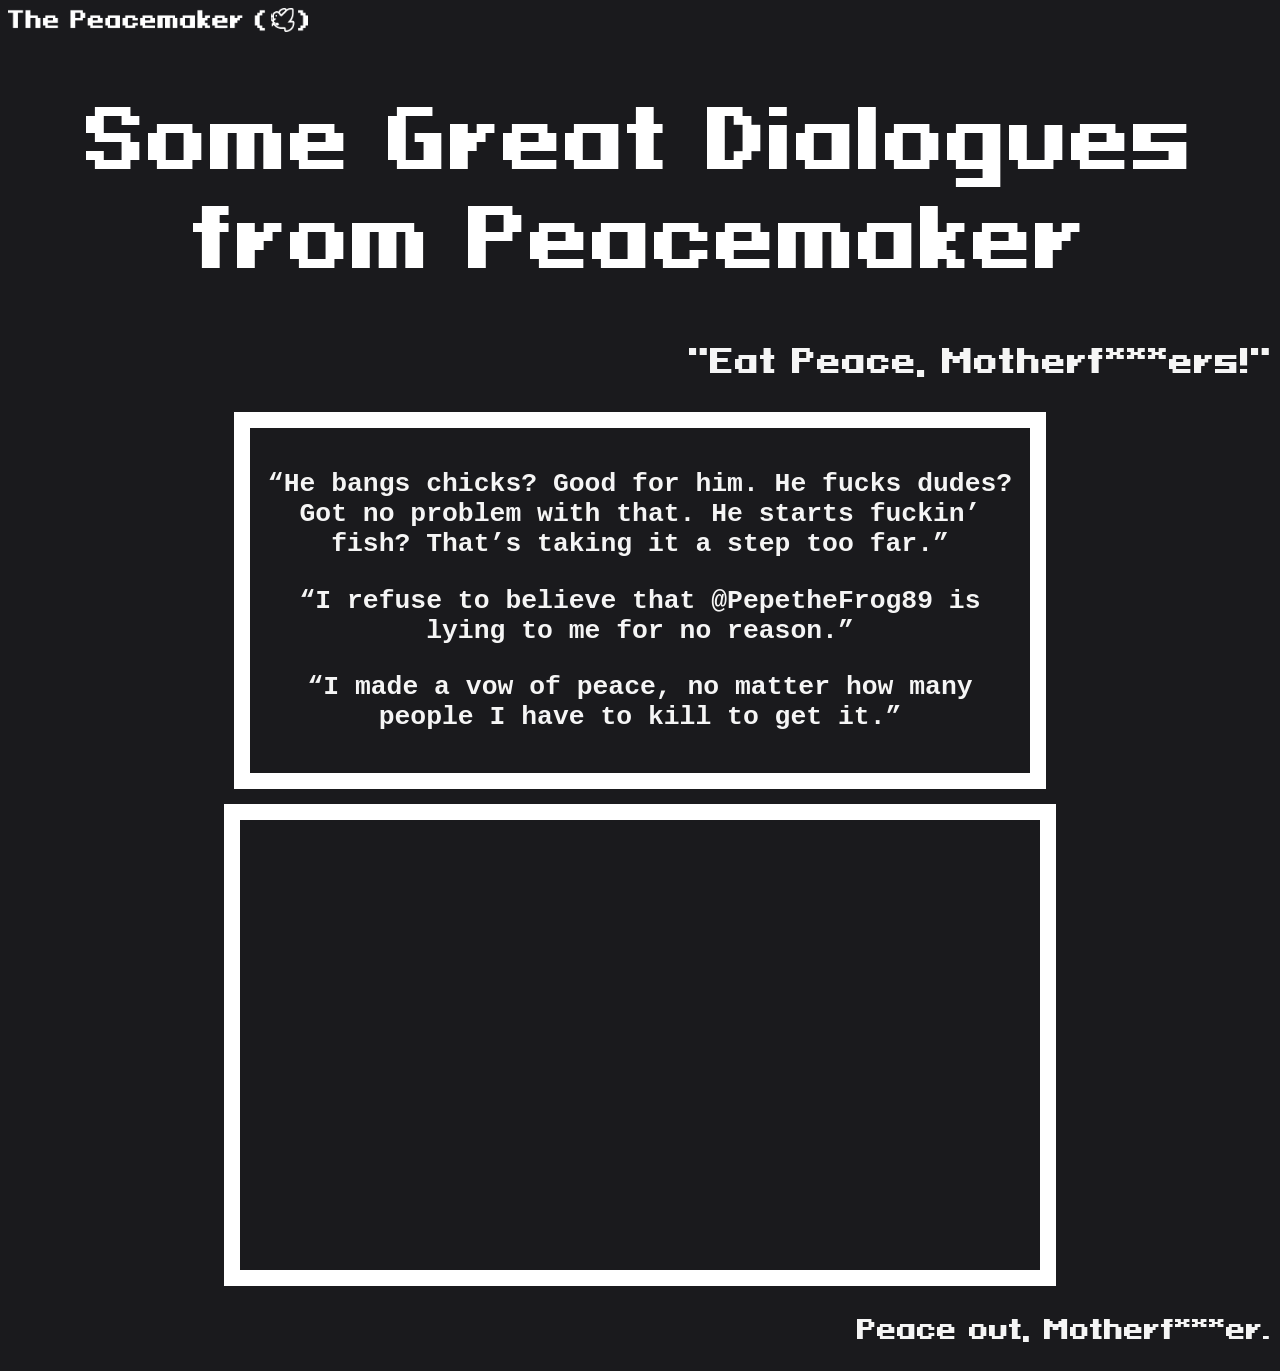
<file: index.html>
<!DOCTYPE html>
<html lang="en">
  <head>
    <meta charset="UTF-8" />
    <meta http-equiv="X-UA-Compatible" content="IE=edge" />
    <meta name="viewport" content="width=device-width, initial-scale=1.0" />
    <title>The Peacemaker</title>
    <link rel="stylesheet" href="peacemaker_styles.css" />
  </head>
  <body>
    <img
      src="images/peacemaker(🕊️).png"
      width="300"
      alt="The Peacemaker (🕊️)"
    />

    <div class="heading">
      <h1>Some Great Dialogues from Peacemaker</h1>
    </div>
    <h3>"Eat Peace, Motherf***ers!"</h3>

    <div class="container">
      <p>
        “He bangs chicks? Good for him. He fucks dudes? Got no problem with
        that. He starts fuckin’ fish? That’s taking it a step too far.”
      </p>
      <p>
        “I refuse to believe that @PepetheFrog89 is lying to me for no reason.”
      </p>
      <p>
        “I made a vow of peace, no matter how many people I have to kill to get
        it.”
      </p>
    </div>

    <div class="playerBox">
      <iframe
        class="playerVid"
        width="100%"
        height="100%"
        src="https://www.youtube.com/embed/tpqE6wjbomI"
        title="Peacemaker - Cosmonaut Quickie"
        frameborder="0"
        allow="accelerometer; autoplay; clipboard-write; encrypted-media; gyroscope; picture-in-picture; web-share"
        allowfullscreen
      ></iframe>
    </div>

    <div>
      <p class="end">Peace out, Motherf***er.</p>
    </div>
  </body>
</html>
</file>
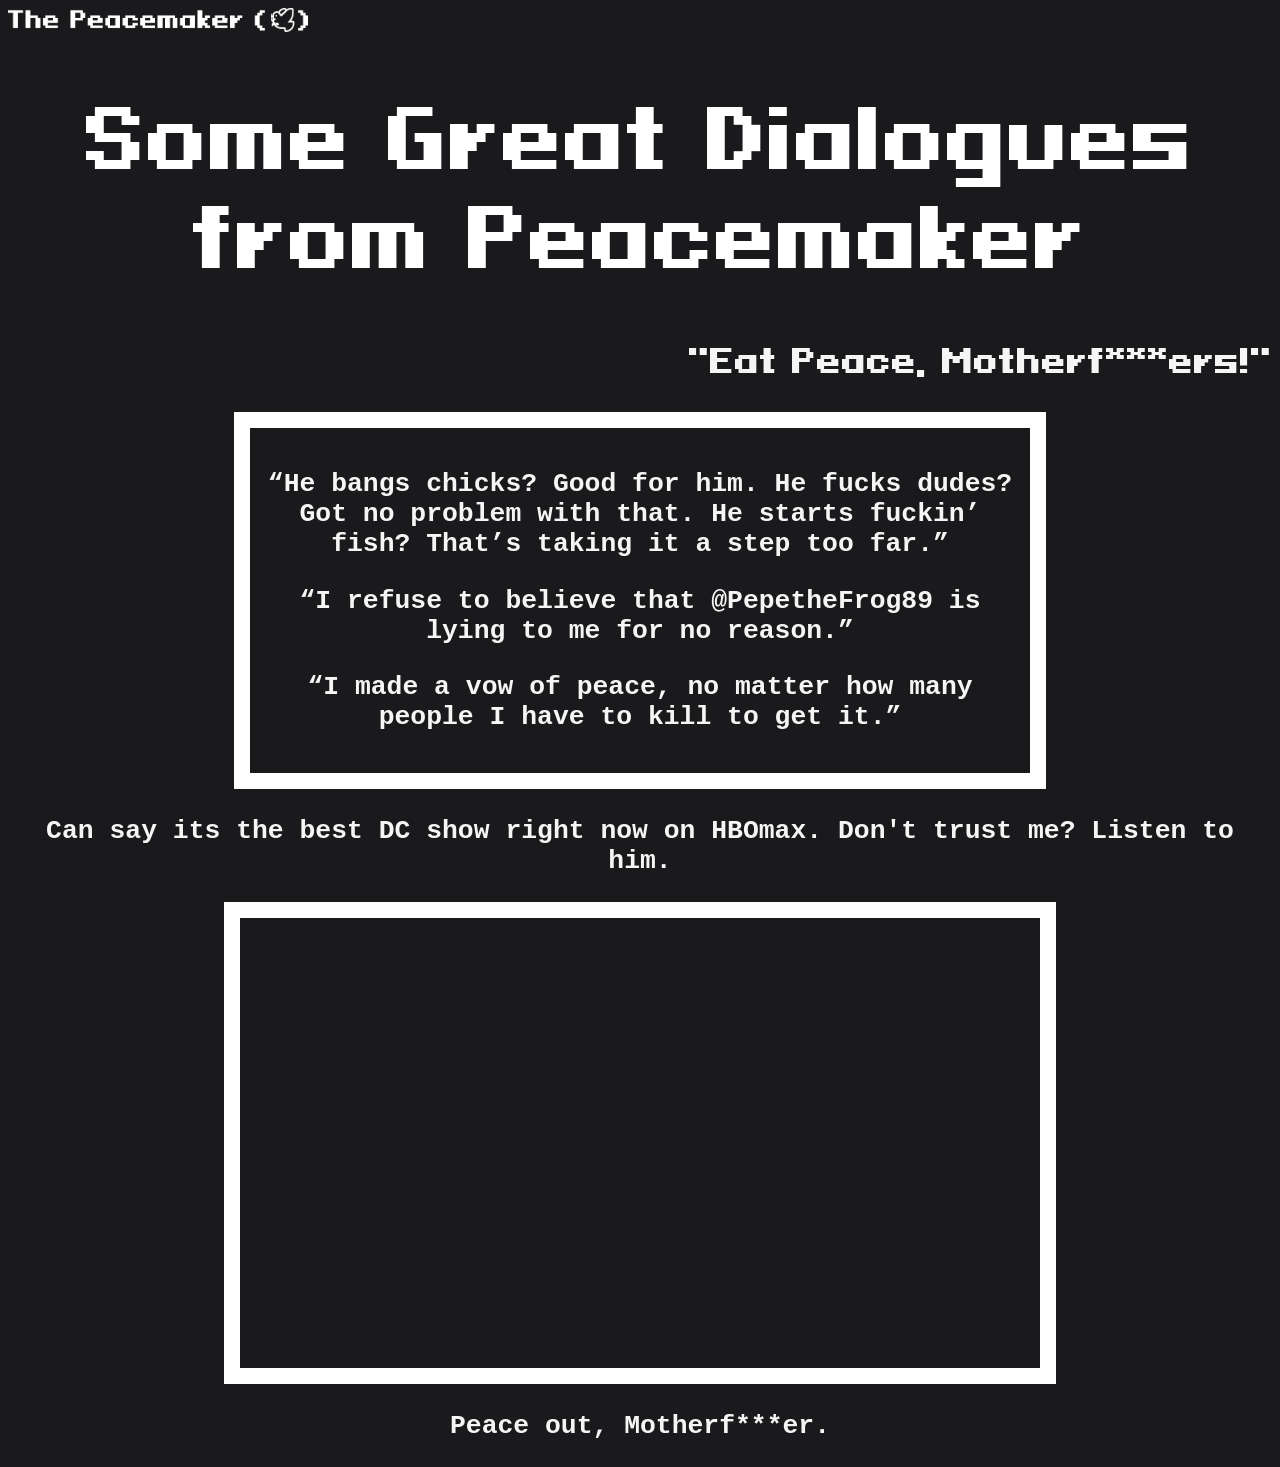
<file: peacemaker.html>
<!DOCTYPE html>
<html lang="en">
  <head>
    <meta charset="UTF-8" />
    <meta http-equiv="X-UA-Compatible" content="IE=edge" />
    <meta name="viewport" content="width=device-width, initial-scale=1.0" />
    <title>The Peacemaker</title>
    <link rel="stylesheet" href="peacemaker_styles.css" />
  </head>
  <body>
    <img
      src="images/peacemaker(🕊️).png"
      width="300"
      alt="The Peacemaker (🕊️)"
    />

    <div class="heading">
      <h1>Some Great Dialogues from Peacemaker</h1>
      <h3>"Eat Peace, Motherf***ers!"</h3>
    </div>

    <div class="container">
      <p>
        “He bangs chicks? Good for him. He fucks dudes? Got no problem with
        that. He starts fuckin’ fish? That’s taking it a step too far.”
      </p>
      <p>
        “I refuse to believe that @PepetheFrog89 is lying to me for no reason.”
      </p>
      <p>
        “I made a vow of peace, no matter how many people I have to kill to get
        it.”
      </p>
    </div>

    <div class="ques">
      <p>
        Can say its the best DC show right now on HBOmax. Don't trust me? Listen
        to him.
      </p>
    </div>

    <div class="playerBox">
      <iframe
        class="playerVid"
        width="100%"
        height="100%"
        src="https://www.youtube.com/embed/tpqE6wjbomI"
        title="Peacemaker - Cosmonaut Quickie"
        frameborder="0"
        allow="accelerometer; autoplay; clipboard-write; encrypted-media; gyroscope; picture-in-picture; web-share"
        allowfullscreen
      ></iframe>
    </div>

    <div class="heading">
      <p>Peace out, Motherf***er.</p>
    </div>
  </body>
</html>
</file>
<file: peacemaker_styles.css>
@font-face {
    font-family: '8-bit-bold';
    src: url('fonts/8-bit/pixeloidsansbold-gojpp-webfont.woff2') format('woff2'),
        url('fonts/8-bit/pixeloidsansbold-gojpp-webfont.woff') format('woff');
    font-weight: normal;
    font-style: normal;
}

@font-face {
    font-family: 'brandon';
    src: url('fonts/BrandonGrotesque-Black.woff2') format('woff2'),
        url('fonts/BrandonGrotesque-Black.woff') format('woff');
    font-weight: normal;
    font-style: normal;
}

body {
    /* font-family:  monospace; */
    background: #1a1a1d;
    color: whitesmoke;
}

.heading{
    margin: auto;
}

h1{
    font-size: 5rem;
    text-align: center;
    color: white;
    font-family:'8-bit-bold';
    font-weight: 1000;
}

h3{
    font-family:'8-bit-bold' ;
    text-align: end;
    font-size: 2rem;
}

.container{
    padding: 15px;
    margin: auto;
    margin-top: 10px;
    margin-bottom: 15px;
    width: 750px;
    border: 1rem solid white;
}

p {
    font-family:'Courier New', Courier, monospace;
    /* color: #333; */
    font-size: 1.65rem;
    font-weight: 550;
    color: whitesmoke;
    text-align: center;
}


.playerBox{
    width: 800px;
    height: 450px;
    align-content: center;
    margin:  auto;
    border: 1rem solid white ;
    /* border-radius:50px; */
    overflow: hidden;
    z-index: 1;
}

.end{
    text-align: end;
    font-family: '8-bit-bold';
}
</file>
